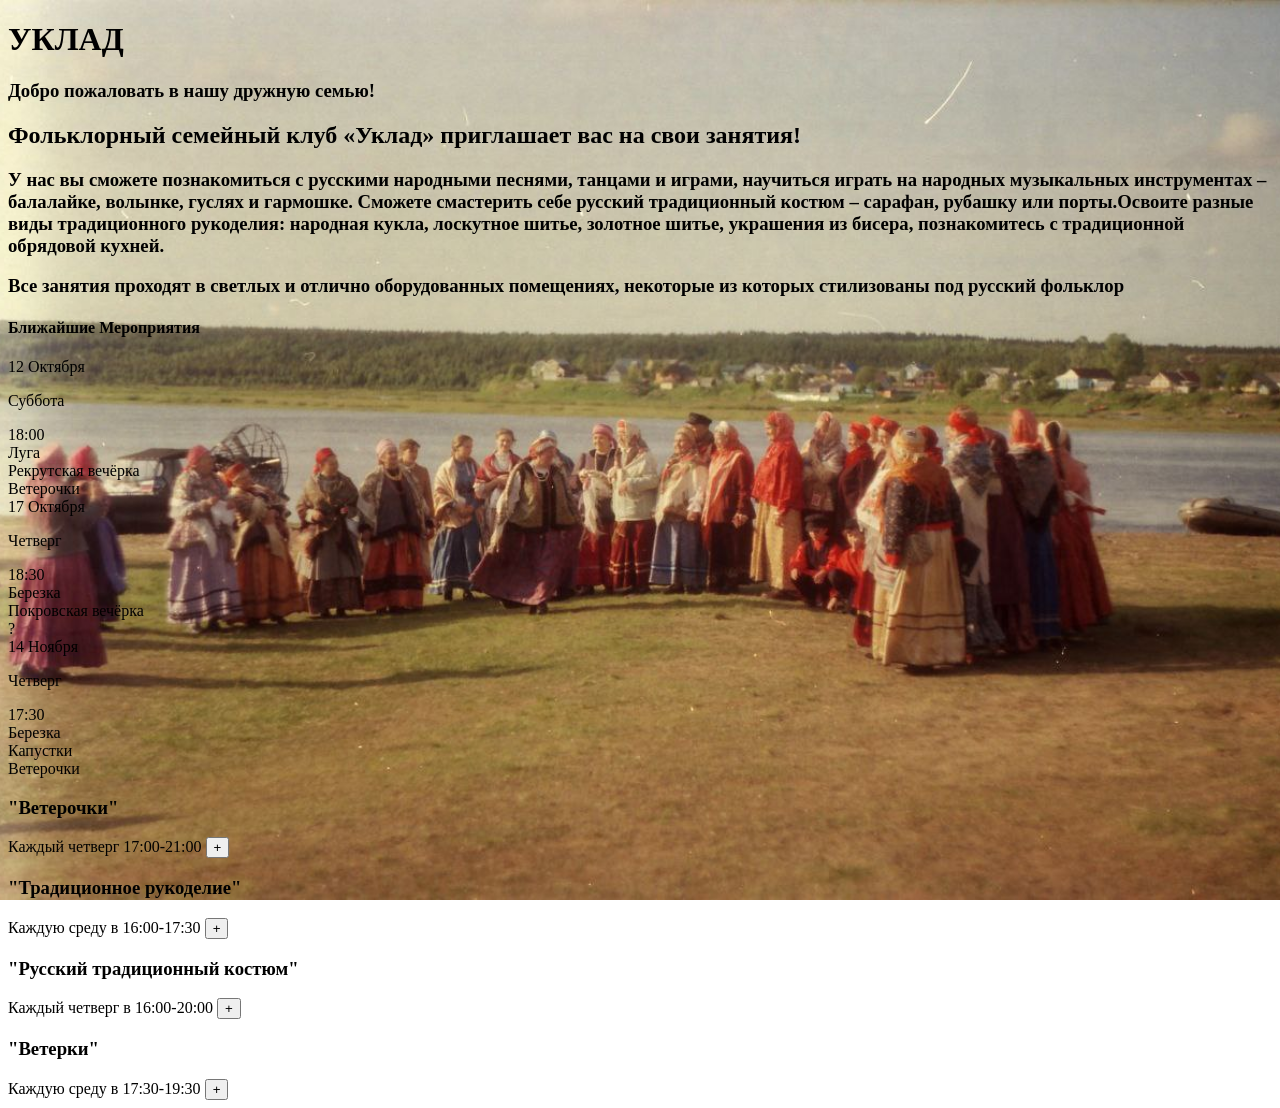
<file: index.html>
<!DOCTYPE html>
<html lang="ru">
<head>
    <meta charset="UTF-8">
    <meta name="viewport" content="width=device-width, initial-scale=1.0">
    <title>Uklad</title>
    <link rel="stylesheet" href="/style.css">
</head>
<body>
    <h1>УКЛАД</h1>
    <h3>Добро пожаловать в нашу дружную семью!</h3>
    <h2>Фольклорный семейный клуб «Уклад» приглашает вас на свои занятия!</h2>
    <h3>У нас вы сможете познакомиться с русскими народными песнями, танцами и играми, научиться играть на народных музыкальных инструментах – балалайке, волынке, гуслях и гармошке. Сможете смастерить себе русский традиционный костюм – сарафан, рубашку или порты.Освоите разные виды традиционного рукоделия: народная кукла, лоскутное шитье, золотное шитье, украшения из бисера, познакомитесь с традиционной обрядовой кухней.</h3>
    <h3>Все занятия проходят в светлых и отлично оборудованных помещениях, некоторые из которых стилизованы под русский фольклор</h3>
    <div id="raspMer">
        <h4>Ближайшие Мероприятия</h4>
        <div class="raspCard" id="card1"></div>
        <div class="raspCard" id="card2"></div>
        <div class="raspCard" id="card3"></div>
    </div>
    <div id="raspZan">
        <div id="str1" class="respStr"></div>
        <div id="str2" class="respStr"></div>
        <div id="str3" class="respStr"></div>
        <div id="str4" class="respStr"></div>
    </div>
    <div id="contact">
        <!-- Потом разбирусь с этим -->

    </div>
    <script src="/main.js"></script>
</body>
</html>
</file>
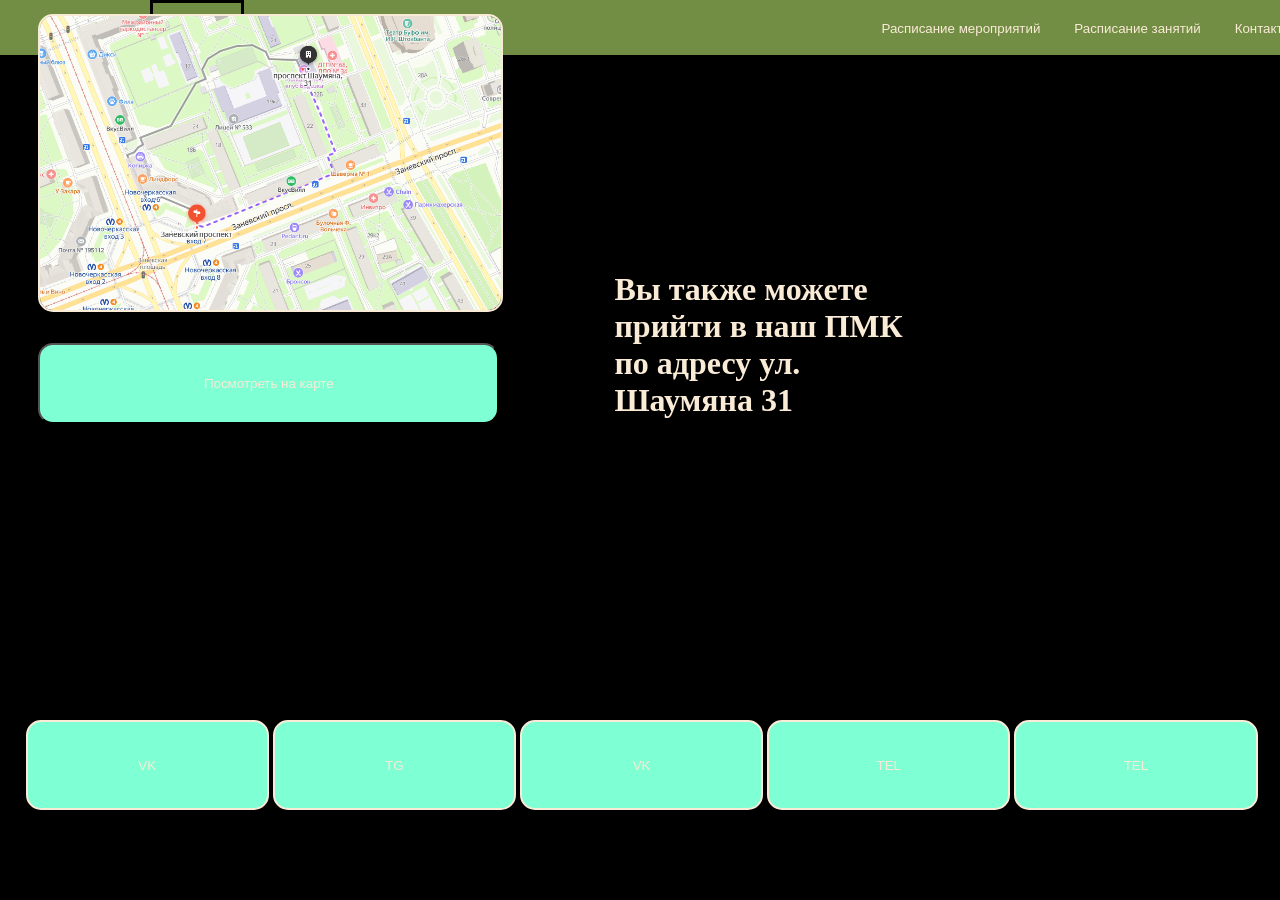
<file: cont.html>
<!DOCTYPE html>
<html lang="en">
<head>
    <meta charset="UTF-8">
    <meta name="viewport" content="width=device-width, initial-scale=1.0">
    <title>Контыкты</title>
    <link rel="stylesheet" href="/stile.css">
</head>
<body>
    <header>
        <button id="logo"><h2><a href="/index.html">Уклад</a></h2></button>
        <button class="butMenu"><a href="/raspMer.html">Расписание мероприятий</a></button>
        <button class="butMenu"><a href="/raspZan.html">Расписание занятий</a></button>
        <button class="butMenu"><a href="/cont.html">Контакты</a></button>
    </header>
    <div id="sox">
        <a href="https://vk.com/swarmgost"><button class="me">VK</button></a>
        <a href="https://t.me/SwarmGost"><button class="me">TG</button></a>
        <a href="https://vk.com/marabukk"><button class="me">VK</button></a>
        <a href="tel:+79217400341"><button class="me">TEL</button></a>
        <a href="tel:+79522233703"><button class="me">TEL</button></a>
    </div>
    <div id="kard">
        <div id="text">
            <H1>Вы также можете прийти в наш ПМК по адресу ул. Шаумяна 31</H1>
        </div>
        <img src="/put.png" id="put">
        <a href="https://yandex.ru/maps/-/CDDFrRP~"><button id="mapa">Посмотреть на карте</button></a>
    </div>
</body>
</html>
</file>
<file: style.css>
body {
    background-image: url(/img/oboi.jpg);
    background-attachment: fixed;
    background-repeat: no-repeat;
    background-position: center;
    background-size: cover;
}
</file>
<file: stile.css>
* {
    margin: 0px;
    color: antiquewhite;
}
header {
    background-color: rgb(114, 141, 68);
    width: 100%;
    height: 55px;
}
header button {
    padding: 15px;
    border: none;
    height: 95%;
    background-color: rgb(114, 141, 68);
    padding: 15px;
}
body {
    background-image: url(/oboi.jpg) no-repeat center center / cover;
    background-color: #000;

}
#logo {
    border: 3px solid #000000;
    background: #c7ff7d;
    height: 100%;
    position: relative;
    left: 150px;
    background-color: rgb(114, 141, 68);
}
#logo a {
    text-decoration: none;
}
.butMenu {
    position: relative;
    left: 60%;  
    top: -5%;
}
.butMenu a {
    text-decoration: none;
}
#sex h1 {
    position: absolute;
    width: 10%;
    height: 10%;
    left: 40%;
    top: 60%;
    font-size: 70px;
}
#sex h2 {
    position: absolute;
    top: 30%;
    left: 35%;
}
#raspMer {
    position: absolute;
    width: 60%;
    left: 20%;
    height: 60%;
    top: 20%;
}
.card {
    width: 34%;
    height: 92%;
    margin: 2%;
    background-color: burlywood;
    border-radius: 15px;
}
.card:hover {
    transform: scale(1.2);
}
.name {
    position: relative;
}
#raspMer {
    display: flex;
}
.comment {
    position: relative;
    top: 0;
    width: 100%;
    height: 45%;
    padding: 10%;
}
.data {
    position: relative;
    top: 0;
    width: 80%;
    padding: 10%;
    border-radius: 15px;
    border-top-right-radius: 0;
    background-color: chocolate;
}
.map {
    padding: 10%;
    width: 100%;
    border: none;
    background-color: rgb(185, 73, 53);
}
#raspzan {
    position: absolute;
    width: 60%;
    height: 40%;
    top: 30%;
    left: 20%;
    backdrop-filter: blur(4px);
    border: 1px solid #000;
    border-radius: 20px;
}
#cont {
    position: absolute;
    top: 80%;
    left: 20%;
    width: 60%;
    padding: 15px;
    border-radius: 20px;
    background-color: #c7ff7d;
}
#sox {
    position: absolute;
    width: 100%;
    height: 10%;
    bottom: 10%;
    left: 0;
}
.me {
    position: relative;
    height: 100%;
    width: 19%;
    left: 2%;
    border: 2px solid;
    border-radius: 15px;
    background-color: aquamarine;
}
#put {
    position: relative;
    width: 60%;
    left: 5%;
    border: 2px solid;
    border-radius: 15px;
    bottom: 35%;
}
#kard {
    position: absolute;
    width: 60%;
    height: 60%;
}
#mapa {
    position: relative;
    width: 60%;
    height: 15%;
    left: 5%;
    border-radius: 15px;
    background-color: aquamarine;
    bottom: 30%;
}
#text {
    top: 40%;
    width: 40%;
    position: relative;
    left: 80%;
}
#content1 {
    background-image: url(/sku2.jpg);
    position: absolute;
    top: 100%;
    height: 100%;
    width: 100%;
    font-size: 150%;
    background-repeat: no-repeat center / cover;
    h2 {
        position: absolute;
        top: 30%;
        width: 60%;
        left: 20%;
    }
    p {
        position: absolute;
        top: 45%;
        width: 60%;
        left: 20%;
    }
}
#content2 {
    background-image: url(/sku3.jpg) no-repeat center center / cover;
    position: absolute;
    top: 198%;
    height: 100%;
    width: 100%;
    background-repeat: no-repeat center center / cover;
    h2 {
        position: absolute;
        top: 30%;
        width: 60%;
        left: 20%;
    }
}
</file>
